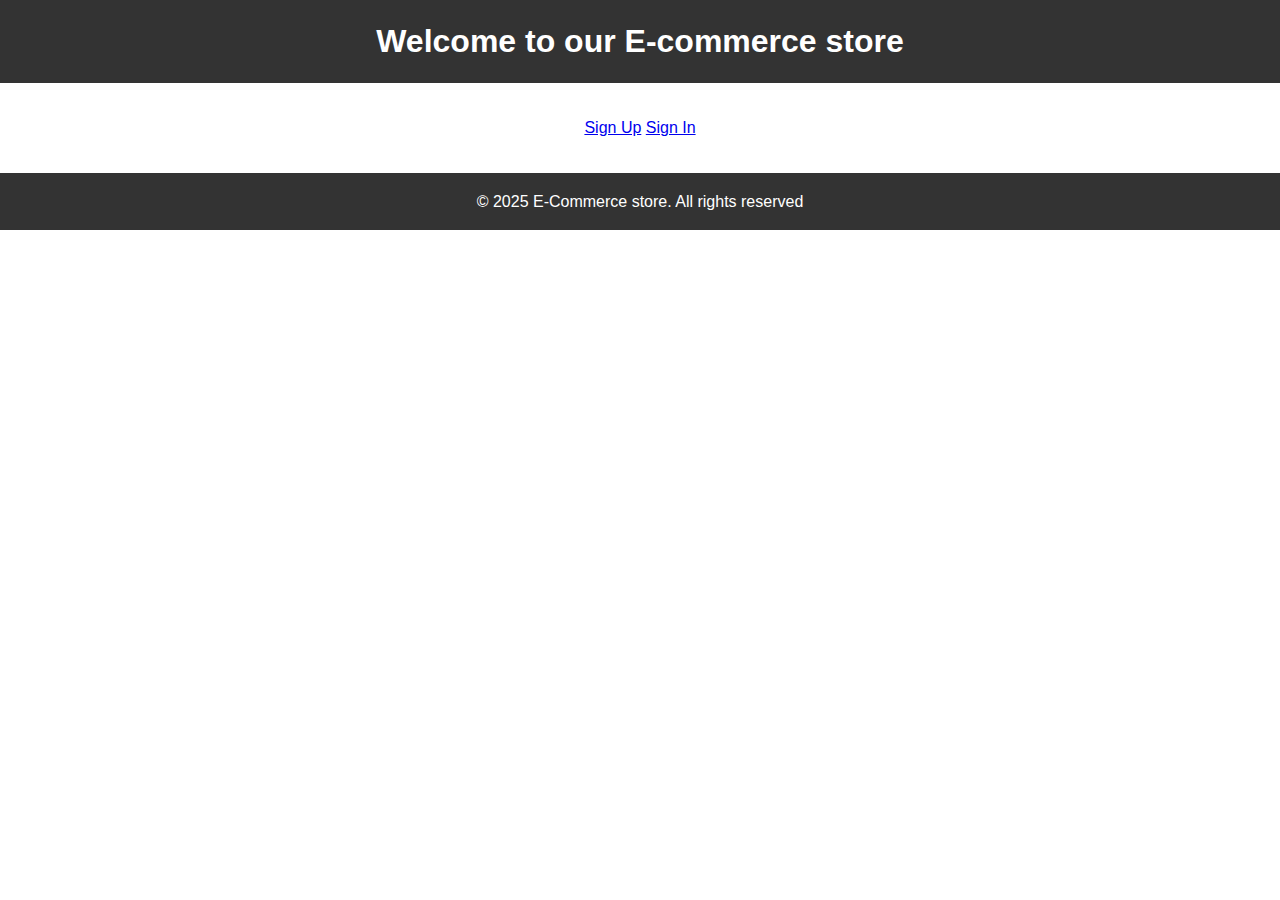
<file: index.html>
<!DOCTYPE html>
<html lang="en">
<head>
    <meta charset="UTF-8">
    <meta name="viewport" content="width=device-width, initial-scale=1.0">
    <title>E-Commerce Website</title>
    <link rel="stylesheet" href="style.css">
</head>
<body>
    <header>
        <h1>Welcome to our E-commerce store</h1>
    </header>
    <main>
        <div class="cta">
            <a href="signUp.html">Sign Up</a>
            <a href="signIn.html">Sign In</a>
        </div>
    </main>
    <footer>
        <p>&copy; 2025 E-Commerce store. All rights reserved</p>
    </footer>
</body>
</html>
</file>
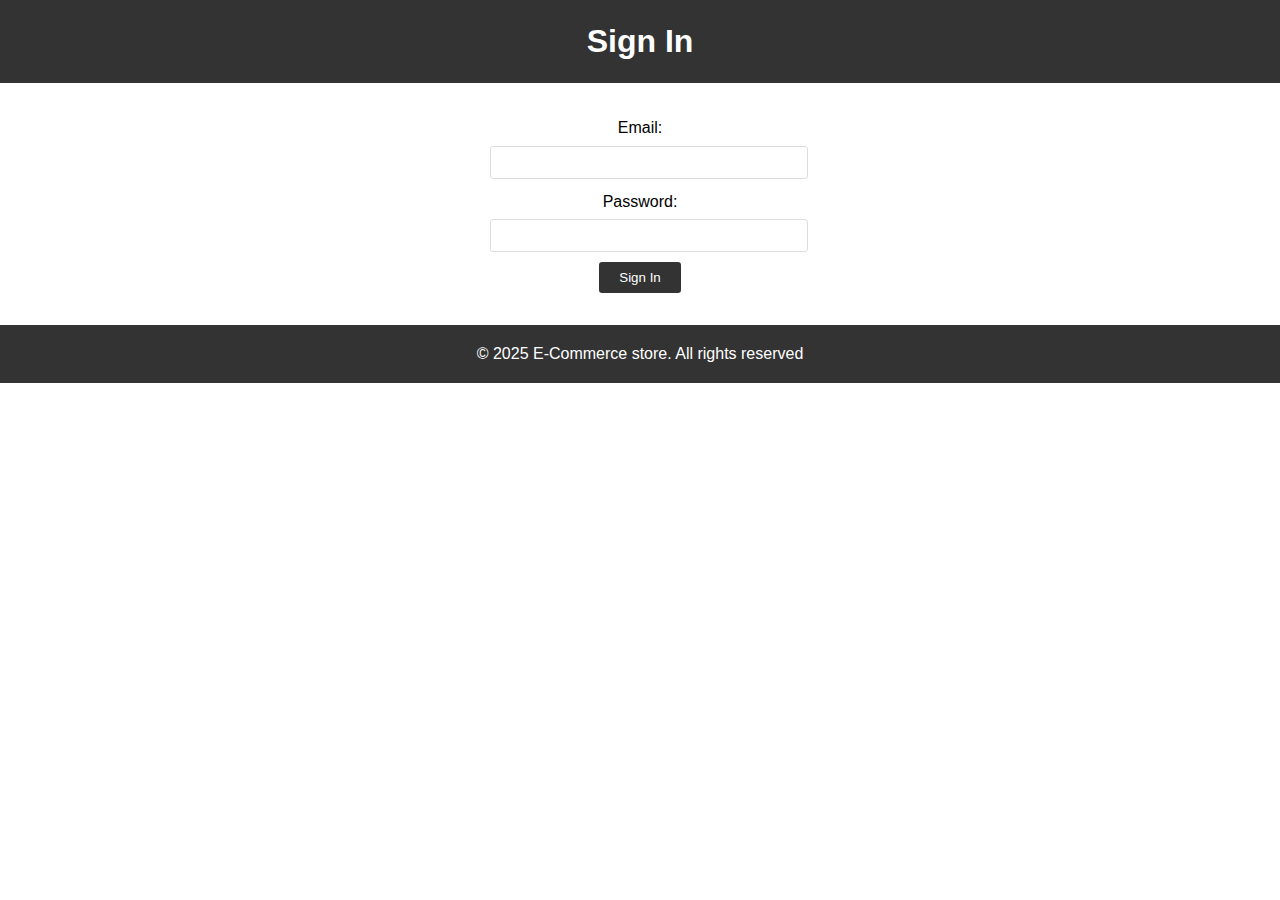
<file: signIn.html>
<!DOCTYPE html>
<html lang="en">
<head>
    <meta charset="UTF-8">
    <meta name="viewport" content="width=device-width, initial-scale=1.0">
    <title>Sign In</title>
    <link rel="stylesheet" href="style.css">
</head>
<body>
    <header>
        <h1>Sign In</h1>
    </header>
    <main>
        <form class="signin-form">
            <label for="email">Email: </label>
            <input type="email" id="email" name="email" name="email" required>
            <label for="password">Password: </label>
            <input type="password" id="password" name="password" required>
            <button type="submit">Sign In</button>
        </form>
    </main>
    <footer>
        <p>&copy; 2025 E-Commerce store. All rights reserved</p>
    </footer>
</body>
</html>
</file>
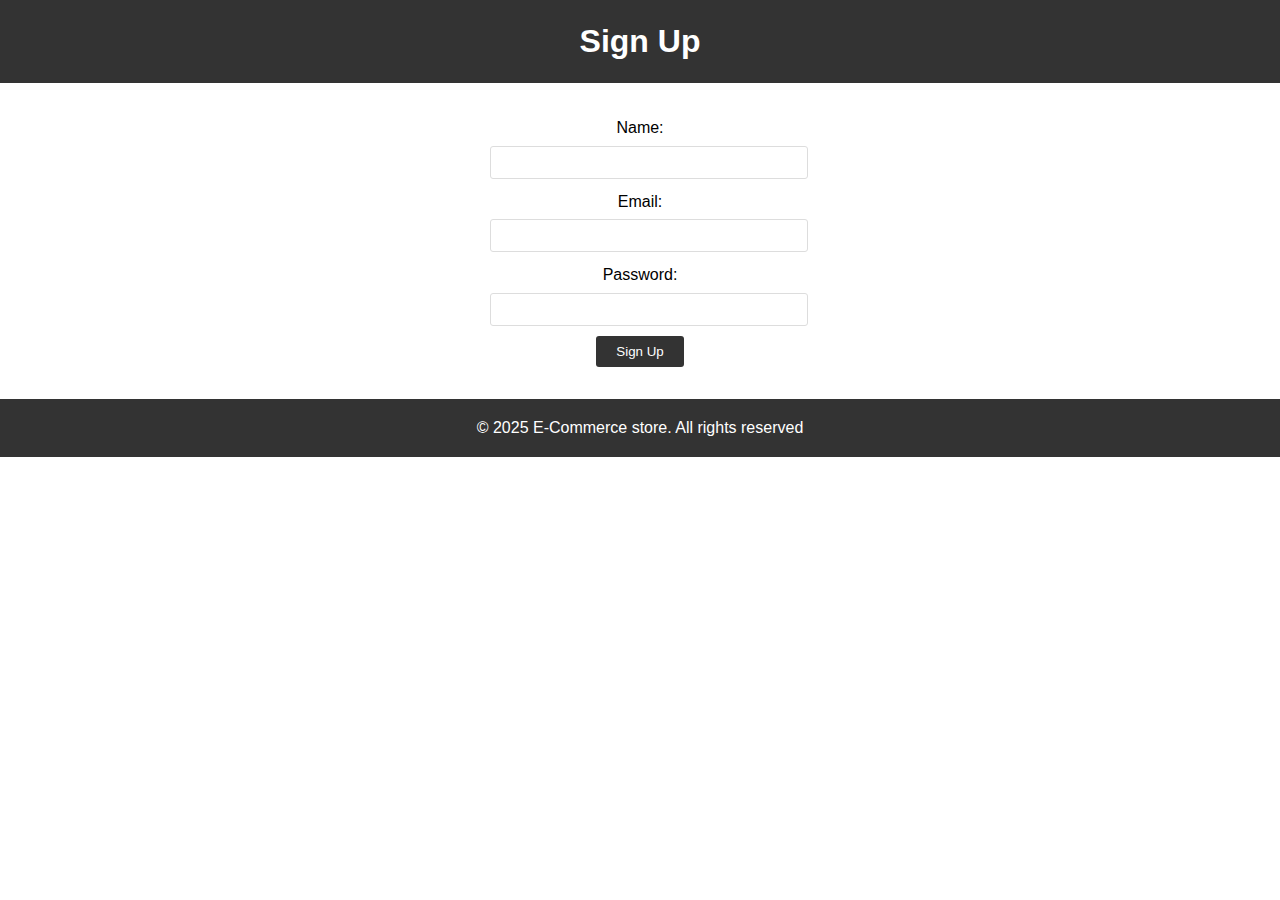
<file: signUp.html>
<!DOCTYPE html>
<html lang="en">
<head>
    <meta charset="UTF-8">
    <meta name="viewport" content="width=device-width, initial-scale=1.0">
    <title>Sign Up</title>
    <link rel="stylesheet" href="style.css">
</head>
<body>
    <header>
        <h1>Sign Up</h1>
    </header>
    <main>
        <form class="signup-form">
            <label for="name">Name: </label>
            <input type="text" id="name" name="name" required>
            <label for="email">Email: </label>
            <input type="email" id="email" name="email" required>
            <label for="password">Password: </label>
            <input type="password" id="password" name="password" required>
            <button type="submit">Sign Up</button>
        </form>
    </main>
    <footer>
        <p>&copy; 2025 E-Commerce store. All rights reserved</p>
    </footer>
</body>
</html>
</file>
<file: style.css>
body, h1, h2, p, label, input, button {
    margin: 0;
    padding: 0;
}

body {
    font-family: Arial, Helvetica, sans-serif;
    line-height: 1.6;
    
}

header {
    background-color: #333;
    color: #fff;
    text-align: center;
    padding: 1rem;
}

main {
    padding: 2rem;
    text-align: center;
}

footer {
    text-align: center;
    padding: 1rem 0;
    background-color: #333;
    color: #fff;
}

.signin-form, .signup-form {
    max-width: 300px;
    margin: 0 auto;
}

label {
    display: block;
    margin-bottom: 5px;
}

input {
    width: 100%;
    padding: 8px;
    margin-bottom: 10px;
    border: 1px solid #ddd;
    border-radius: 3px;
}

button {
    display: inline-block;
    padding: 8px 20px;
    background-color: #333;
    color: #fff;
    border: none;
    border-radius: 3px;
    cursor: pointer;
}

button:hover {
    background-color: #555;
}
</file>
